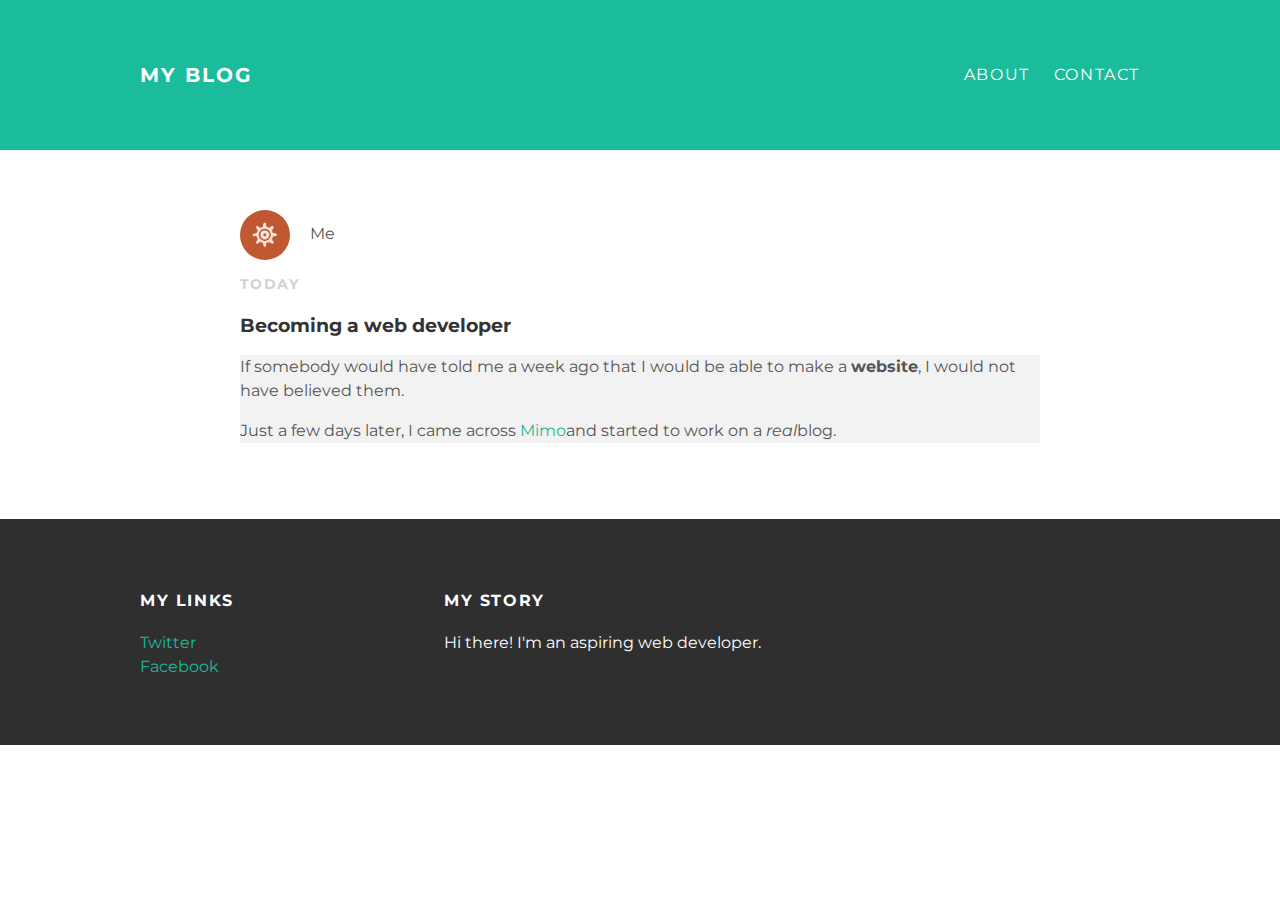
<file: index.html>
<!DOCTYPE html>
<html>
 <head>
   <title>My Blog</title>
   <link rel="stylesheet" href="style.css">
 </head>
 <body>
  <div id="header">
    <div class="container">
      <a href="index.html" id="header-title">My Blog</a>
      <ul id="header-nav">
        <li><a href="about.html">About</a></li>
        <li><a href="mailto:me@me.com">Contact</a></li>
      </ul>
    </div>
  </div>

  <div id="content">
    <div class="container">
      <div class="post">
        <div class="post-author">
          <img src="me.png">
          <span>Me</span>
        </div>
        <p class="post-date">Today</p>
        <h3 class="post-title">Becoming a web developer</h3>
        <div class="post-content">
          <p>If somebody would have told me a week ago that I would be able to make a <strong>website</strong>, I would not have believed them.</p>
          <p>Just a few days later, I came across <a href="https://getmimo.com">Mimo</a>and started to work on a <em>real</em>blog.</p>
        </div>
      </div>
    </div>
  </div>

    <div id="footer">
      <div class="container">

        <div class="column">
          <h4>My Links</h4>
          <p>
            <a href="#">Twitter</a><br>
            <a href="#">Facebook</a>
          </p>
        </div>

        <div class="column">
          <h4>My Story</h4>
          <p>Hi there! I'm an aspiring web developer.</p>
        </div>
      </div>
    </div>

 </body>
</html>
</file>
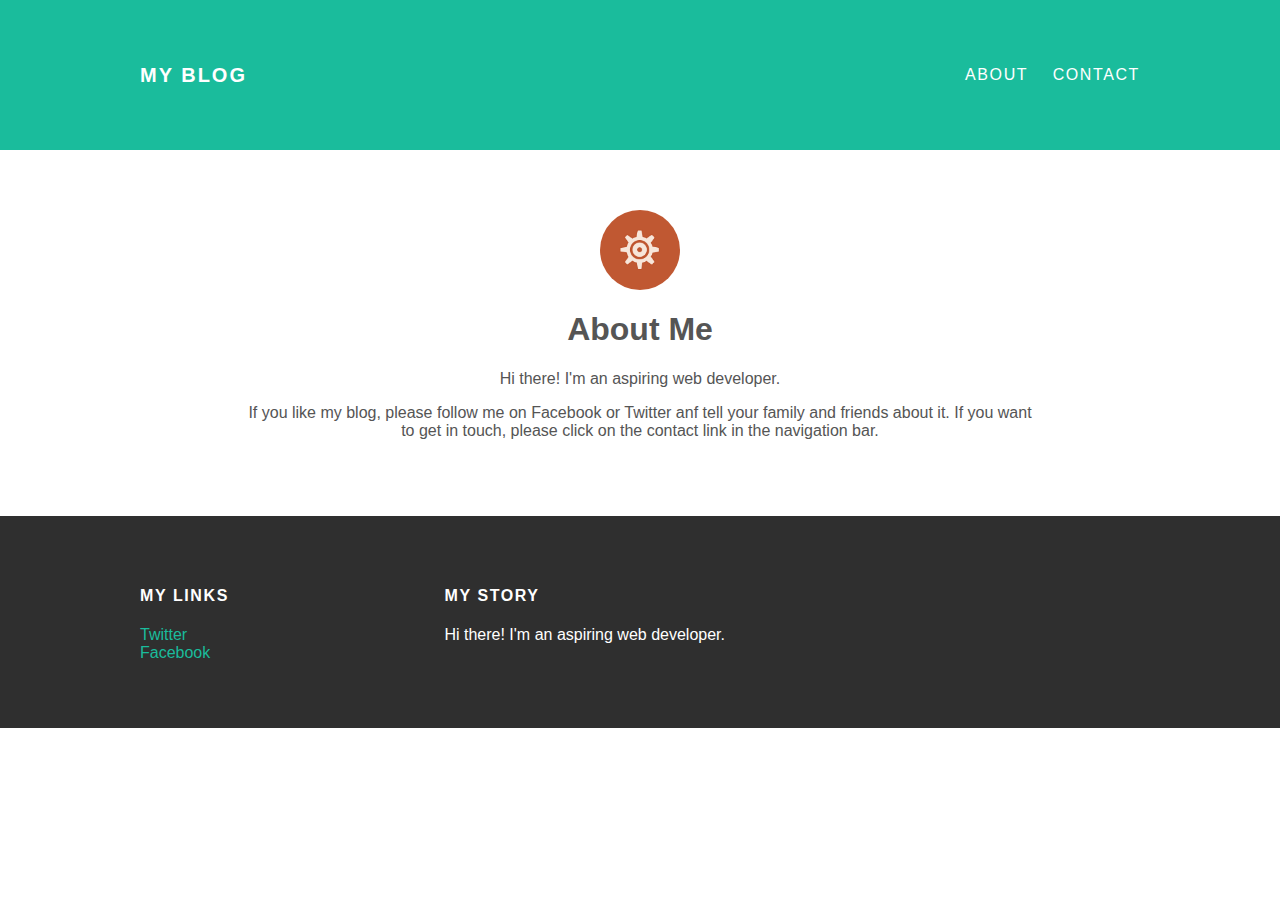
<file: about.html>
<!DOCTYPE html>
<html>
 <head>
   <title>My Blog</title>
   <link rel="stylesheet" href="style-about.css">
 </head>
 <body>
  <div id="header">
    <div class="container">
      <a href="index.html" id="header-title">My Blog</a>
      <ul id="header-nav">
        <li><a href="about.html">About</a></li>
        <li><a href="mailto:me@me.com">Contact</a></li>
      </ul>
    </div>
  </div>

<div id="content">
  <div class="container">
    <div class="about">
      <div class="about-author">
        <img src="me.png">
      </div>
      <h1 class="about-title">About Me</h1>
      <div class="about-content">
        <p>Hi there! I'm an aspiring web developer.</p>
        <p>If you like my blog, please follow me on Facebook or Twitter anf tell your family and friends about it. If you want to get in touch, please click on the contact link in the navigation bar.</p>
      </div> <!-- about-content -->
    </div> <!-- about -->
  </div> <!-- container -->
</div> <!-- content -->

<div id="footer">
  <div class="container">

    <div class="column">
      <h4>My Links</h4>
      <p>
        <a href="#">Twitter</a><br>
        <a href="#">Facebook</a>
      </p>
    </div>

    <div class="column">
      <h4>My Story</h4>
      <p>Hi there! I'm an aspiring web developer.</p>
    </div>
  </div>
</div>

</body>
</html>
</file>
<file: style.css>
@import url(http://fonts.googleapis.com/css?family=Montserrat:400,700);

body {
  color: #555;
  margin: 0;
  font-family: 'Montserrat', sans-serif;
}

#header {
 background-color: #1abc9c;
 height: 150px;
 line-height: 150px;
}

#header a {
  color: white;
  text-decoration: none;
  text-transform: uppercase;
  letter-spacing: 0.1em;
}

#header a:hover {
  color: #222;
}

#header-title {
  display: block;
  float: left;
  font-size: 20px;
  font-weight: bold;
}

#header-nav {
  display: block;
  float: right;
  margin-top: 0;
}

#header-nav li {
  display: inline;
  padding-left: 20px;
  margin-top: 0;
}

#header li {
  display: inline;
  padding-left: 20px;
}

.container {
  max-width: 1000px;
  margin: 0 auto;
}

.post {
  max-width: 800px;
  margin: 0 auto;
  padding: 60px 0;
}

.post-author img {
  width: 50px;
  height: 50px;
  vertical-align: middle;
  border-radius: 50%;
}

.post-author span {
  margin-left: 16px;
}

.post-date {
  color: #D2D2D2;
  font-size: 14px;
  font-weight: bold;
  text-transform: uppercase;
  letter-spacing: 0.1em;
}

h1, h2, h3, h4 {
  color: #333;
}

p {
  line-height: 1.5;
}

.post-content:nth-child(even) {
  background-color: #f2f2f2;
}

#footer {
  background-color: #2f2f2f;
  padding: 50px 0;
}

.column {
  min-width: 300px;
  display: inline-block;
  vertical-align: top;
}

#footer h4 {
  color: white;
  text-transform: uppercase;
  letter-spacing: 0.1em;
}

#footer p {
  color: white;
}

a {
  color: #1abc9c;
  text-decoration: none;
}
a:hover {
  color: #F6A623;
}
</file>
<file: style-about.css>
body {
  color: #555;
  margin: 0;
  font-family: 'Montserrat', sans-serif;
}

#header {
 background-color: #1abc9c;
 height: 150px;
 line-height: 150px;
}

#header a {
  color: white;
  text-decoration: none;
  text-transform: uppercase;
  letter-spacing: 0.1em;
}

#header a:hover {
  color: #222;
}

#header-title {
  display: block;
  float: left;
  font-size: 20px;
  font-weight: bold;
}

#header-nav {
  display: block;
  float: right;
  margin-top: 0;
}

#header-nav li {
  display: inline;
  padding-left: 20px;
  margin-top: 0;
}

#header li {
  display: inline;
  padding-left: 20px;
}

.container {
  max-width: 1000px;
  margin: 0 auto;
}

.post, .about {
  max-width: 800px;
  margin: 0 auto;
  padding: 60px 0;
}

.about-author, img {
  width: 80px;
  height: 80px;
}

img {
  border-radius: 40px 40px 40px 40px;
}

.about, .about-author{
  margin: auto;
  text-align: center;
}

#footer {
  background-color: #2f2f2f;
  padding: 50px 0;
}

.column {
  min-width: 300px;
  display: inline-block;
  vertical-align: top;
}

#footer h4 {
  color: white;
  text-transform: uppercase;
  letter-spacing: 0.1em;
}

#footer p {
  color: white;
}

a {
  color: #1abc9c;
  text-decoration: none;
}
a:hover {
  color: #F6A623;
}
</file>
